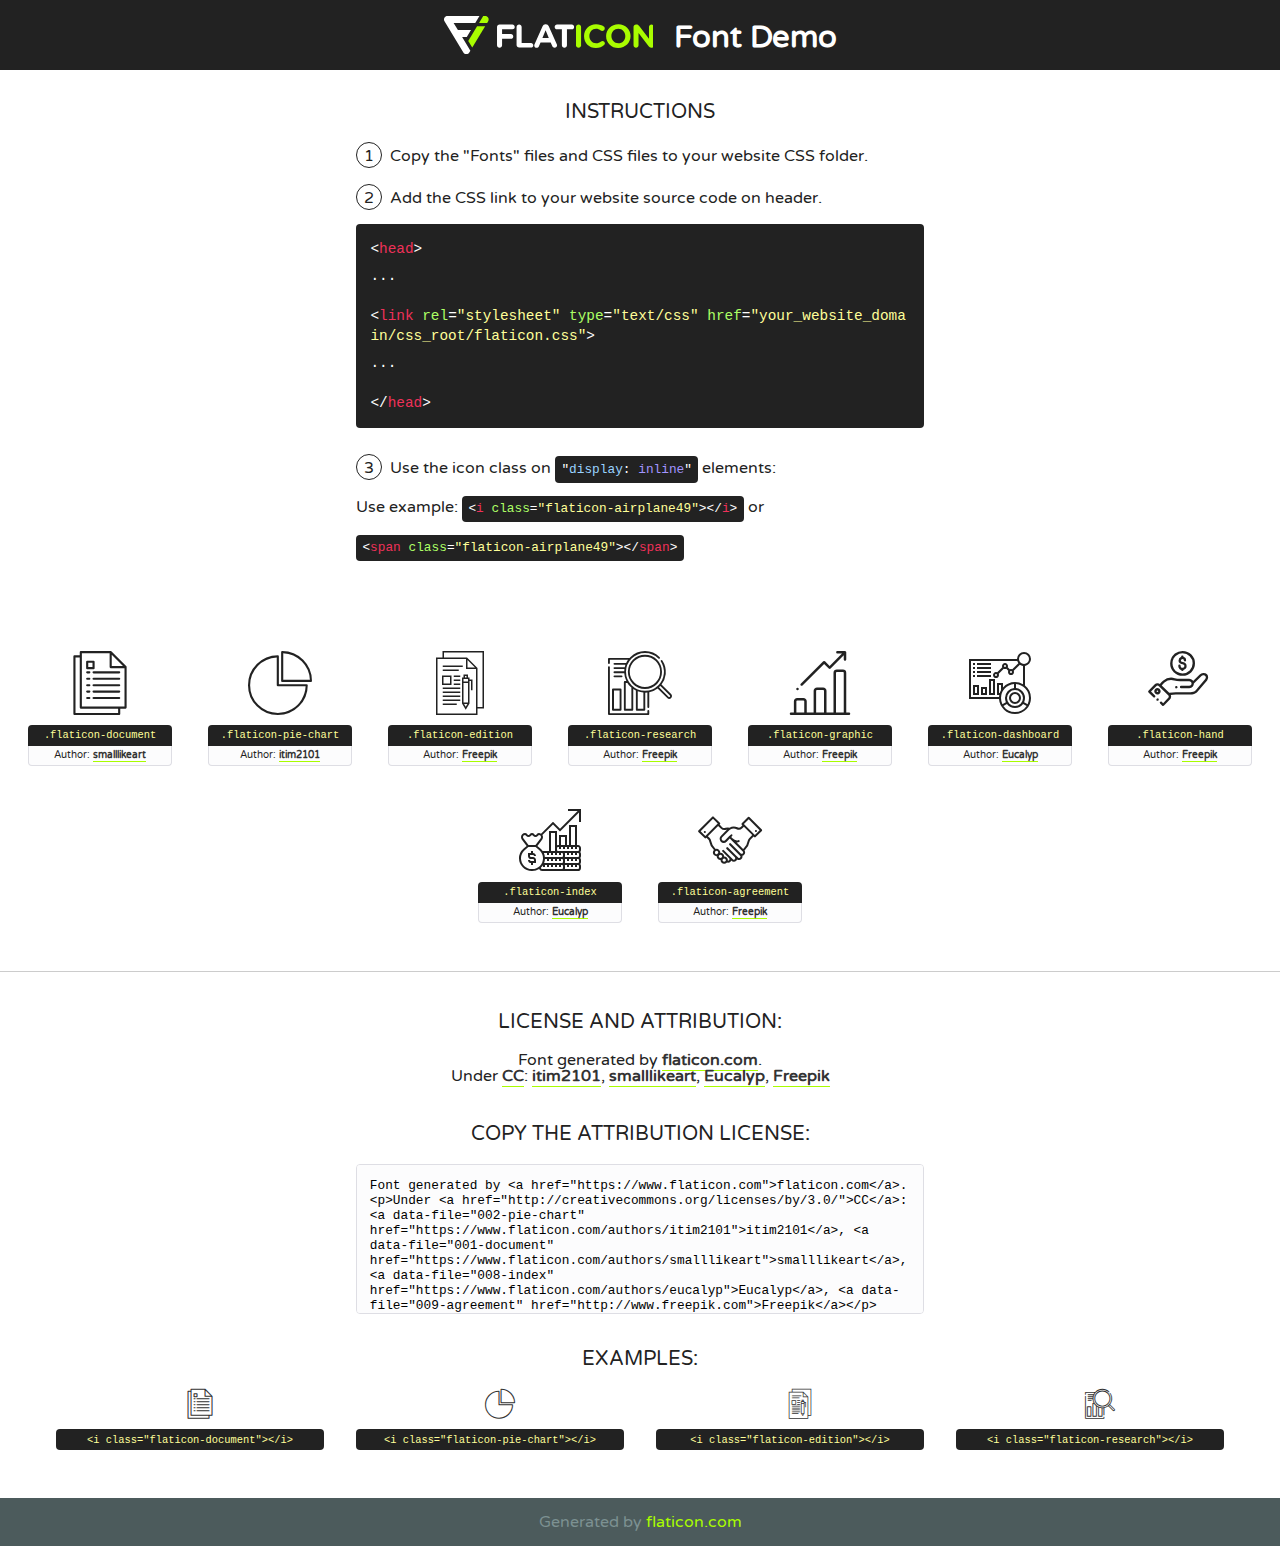
<file: font-flaticon/flaticon.html>
<!DOCTYPE html>
<!--
  Flaticon icon font: Flaticon
  Creation date: 28/06/2020 08:12
-->
<html>
<!DOCTYPE html>
<html>

<head>
    <title>Flaticon WebFont</title>
    <link href="http://fonts.googleapis.com/css?family=Varela+Round" rel="stylesheet" type="text/css" />
    <link rel="stylesheet" type="text/css" href="flaticon.css">
    <meta charset="UTF-8">
    <style>
    html, body, div, span, applet, object, iframe,
    h1, h2, h3, h4, h5, h6, p, blockquote, pre,
    a, abbr, acronym, address, big, cite, code,
    del, dfn, em, img, ins, kbd, q, s, samp,
    small, strike, strong, sub, sup, tt, var,
    b, u, i, center,
    dl, dt, dd, ol, ul, li,
    fieldset, form, label, legend,
    table, caption, tbody, tfoot, thead, tr, th, td,
    article, aside, canvas, details, embed, 
    figure, figcaption, footer, header, hgroup, 
    menu, nav, output, ruby, section, summary,
    time, mark, audio, video {
        margin: 0;
        padding: 0;
        border: 0;
        font-size: 100%;
        font: inherit;
        vertical-align: baseline;
    }
    /* HTML5 display-role reset for older browsers */
    article, aside, details, figcaption, figure, 
    footer, header, hgroup, menu, nav, section {
        display: block;
    }
    body {
        line-height: 1;
    }
    ol, ul {
        list-style: none;
    }
    blockquote, q {
        quotes: none;
    }
    blockquote:before, blockquote:after,
    q:before, q:after {
        content: '';
        content: none;
    }
    table {
        border-collapse: collapse;
        border-spacing: 0;
    }
    body {
        font-family: 'Varela Round', Helvetica, Arial, sans-serif;
        font-size: 16px;
        color: #222;
    }
    a {
        color: #333;
        border-bottom: 1px solid #a9fd00;
        font-weight: bold;
        text-decoration: none;
    }
    * {
        -moz-box-sizing: border-box;
        -webkit-box-sizing: border-box;
        box-sizing: border-box;
        margin: 0;
        padding: 0;
    }
    [class^="flaticon-"]:before, [class*=" flaticon-"]:before, [class^="flaticon-"]:after, [class*=" flaticon-"]:after {
        font-family: Flaticon;
        font-size: 30px;
        font-style: normal;
        margin-left: 20px;
        color: #333;
    }
    .wrapper {
        max-width: 600px;
        margin: auto;
        padding: 0 1em;
    }
    .title {
        font-size: 1.25em;
        text-align: center;
        margin-bottom: 1em;
        text-transform: uppercase;
    }
    header {
        text-align: center;
        background-color: #222;
        color: #fff;
        padding: 1em;
    }
    header .logo {
        width: 210px;
        height: 38px;
        display: inline-block;
        vertical-align: middle;
        margin-right: 1em;
        border: none;
    }
    header strong {
        font-size: 1.95em;
        font-weight: bold;
        vertical-align: middle;
        margin-top: 5px;
        display: inline-block;
    }
    .demo {
        margin: 2em auto;
        line-height: 1.25em;
    }
    .demo ul li {
        margin-bottom: 1em;
    }
    .demo ul li .num {
        color: #222;
        border-radius: 20px;
        display: inline-block;
        width: 26px;
        padding: 3px;
        height: 26px;
        text-align: center;
        margin-right: 0.5em;
        border: 1px solid #222;
    }
    .demo ul li code {
        background-color: #222;
        border-radius: 4px;
        padding: 0.25em 0.5em;
        display: inline-block;
        color: #fff;
        font-family: Consolas,Monaco,Lucida Console,Liberation Mono,DejaVu Sans Mono,Bitstream Vera Sans Mono,Courier New, monospace;
        font-weight: lighter;
        margin-top: 1em;
        font-size: 0.8em;
        word-break: break-all;
    }
    .demo ul li code.big {
        padding: 1em;
        font-size: 0.9em;
    }
    .demo ul li code .red {
        color: #EF3159;
    }
    .demo ul li code .green {
        color: #ACFF65;
    }
    .demo ul li code .yellow {
        color: #FFFF99;
    }
    .demo ul li code .blue {
        color: #99D3FF;
    }
    .demo ul li code .purple {
        color: #A295FF;
    }
    .demo ul li code .dots {
        margin-top: 0.5em;
        display: block;
    }
    #glyphs {
        border-bottom: 1px solid #ccc;
        padding: 2em 0;
        text-align: center;
    }
    .glyph {
        display: inline-block;
        width: 9em;
        margin: 1em;
        text-align: center;
        vertical-align: top;
        background: #FFF;
    }
    .glyph .glyph-icon {
        padding: 10px;
        display: block;
        font-family:"Flaticon";
        font-size: 64px;
        line-height: 1;
    }
    .glyph .glyph-icon:before {
        font-size: 64px;
        color: #222;
        margin-left: 0;
    }
    .class-name {
        font-size: 0.65em;
        background-color: #222;
        color: #fff;
        border-radius: 4px 4px 0 0;
        padding: 0.5em;
        color: #FFFF99;
        font-family: Consolas,Monaco,Lucida Console,Liberation Mono,DejaVu Sans Mono,Bitstream Vera Sans Mono,Courier New, monospace;
    }
    .author-name {
        font-size: 0.6em;
        background-color: #fcfcfd;
        border: 1px solid #DEDEE4;
        border-top: 0;
        border-radius: 0 0 4px 4px;
        padding: 0.5em;
    }
    .class-name:last-child {
        font-size: 10px;
        color:#888;
    }
    .class-name:last-child a {
        font-size: 10px;
        color:#555;
    }
    .class-name:last-child a:hover {
        color:#a9fd00;
    }
    .glyph > input {
        display: block;
        width: 100px;
        margin: 5px auto;
        text-align: center;
        font-size: 12px;
        cursor: text;
    }
    .glyph > input.icon-input {
        font-family:"Flaticon";
        font-size: 16px;
        margin-bottom: 10px;
    }
    .attribution .title {
        margin-top: 2em;
    }
    .attribution textarea {
        background-color: #fcfcfd;
        padding: 1em;
        border: none;
        box-shadow: none;
        border: 1px solid #DEDEE4;
        border-radius: 4px;
        resize: none;
        width: 100%;
        height: 150px;
        font-size: 0.8em;
        font-family: Consolas,Monaco,Lucida Console,Liberation Mono,DejaVu Sans Mono,Bitstream Vera Sans Mono,Courier New, monospace;
        -webkit-appearance: none;
    }
    .iconsuse {
        margin: 2em auto;
        text-align: center;
        max-width: 1200px;
    }
    .iconsuse:after {
        content: '';
        display: table;
        clear: both;
    }
    .iconsuse .image {
        float: left;
        width: 25%;
        padding: 0 1em;
    }
    .iconsuse .image p {
        margin-bottom: 1em;
    }
    .iconsuse .image span {
        display: block;
        font-size: 0.65em;
        background-color: #222;
        color: #fff;
        border-radius: 4px;
        padding: 0.5em;
        color: #FFFF99;
        margin-top: 1em;
        font-family: Consolas,Monaco,Lucida Console,Liberation Mono,DejaVu Sans Mono,Bitstream Vera Sans Mono,Courier New, monospace;
    }
    #footer {
        text-align: center;
        background-color: #4C5B5C;
        color: #7c9192;
        padding: 1em;
    }
    #footer a {
        border: none;
        color: #a9fd00;
        font-weight: normal;
    }
    @media (max-width: 960px) {
        .iconsuse .image {
            width: 50%;
        }
    }
    @media (max-width: 560px) {
        .iconsuse .image {
            width: 100%;
        }
    }
    </style>
</head>

<body class="characters-off">

    <header>
        <a href="https://www.flaticon.com" target="_blank" class="logo">
            <svg version="1.1" xmlns="http://www.w3.org/2000/svg" xmlns:xlink="http://www.w3.org/1999/xlink" xmlns:a="http://ns.adobe.com/AdobeSVGViewerExtensions/3.0/" viewBox="0 0 560.875 102.036" enable-background="new 0 0 560.875 102.036" xml:space="preserve">
                <defs>
                </defs>
                <g>
                    <g class="letters">
                        <path fill="#ffffff" d="M141.596,29.675c0-3.777,2.985-6.767,6.764-6.767h34.438c3.426,0,6.15,2.728,6.15,6.15
                        c0,3.43-2.724,6.149-6.15,6.149h-27.674v13.091h23.719c3.429,0,6.151,2.724,6.151,6.15c0,3.43-2.723,6.149-6.151,6.149h-23.719
                        v17.574c0,3.773-2.986,6.761-6.764,6.761c-3.779,0-6.764-2.989-6.764-6.761V29.675z"></path>
                        <path fill="#ffffff" d="M193.844,29.149c0-3.781,2.985-6.767,6.764-6.767c3.776,0,6.763,2.985,6.763,6.767v42.957h25.039
                        c3.426,0,6.149,2.726,6.149,6.153c0,3.425-2.723,6.15-6.149,6.15h-31.802c-3.779,0-6.764-2.986-6.764-6.768V29.149z"></path>
                        <path fill="#ffffff" d="M241.891,75.71l21.438-48.407c1.492-3.341,4.215-5.357,7.906-5.357h0.792
                        c3.686,0,6.323,2.017,7.815,5.357l21.439,48.407c0.436,0.967,0.701,1.845,0.701,2.723c0,3.602-2.809,6.501-6.414,6.501
                        c-3.161,0-5.269-1.845-6.499-4.655l-4.132-9.661h-27.059l-4.301,10.102c-1.144,2.631-3.426,4.214-6.237,4.214
                        c-3.517,0-6.24-2.81-6.24-6.325C241.1,77.64,241.451,76.677,241.891,75.71z M279.932,58.666l-8.521-20.297l-8.526,20.297H279.932
                        z"></path>
                        <path fill="#ffffff" d="M314.864,35.387H301.86c-3.429,0-6.239-2.813-6.239-6.238c0-3.429,2.811-6.24,6.239-6.24h39.533
                        c3.426,0,6.237,2.811,6.237,6.24c0,3.425-2.811,6.238-6.237,6.238h-13.001v42.785c0,3.773-2.99,6.761-6.764,6.761
                        c-3.779,0-6.764-2.989-6.764-6.761V35.387z"></path>
                        <path fill="#A9FD00" d="M352.615,29.149c0-3.781,2.985-6.767,6.767-6.767c3.774,0,6.761,2.985,6.761,6.767v49.024
                        c0,3.773-2.987,6.761-6.761,6.761c-3.781,0-6.767-2.989-6.767-6.761V29.149z"></path>
                        <path fill="#A9FD00" d="M374.132,53.836v-0.179c0-17.481,13.178-31.801,32.065-31.801c9.22,0,15.459,2.458,20.557,6.238
                        c1.402,1.054,2.637,2.985,2.637,5.357c0,3.692-2.985,6.59-6.681,6.59c-1.845,0-3.071-0.702-4.044-1.319
                        c-3.776-2.813-7.729-4.393-12.562-4.393c-10.364,0-17.831,8.611-17.831,19.154v0.173c0,10.542,7.291,19.329,17.831,19.329
                        c5.715,0,9.492-1.756,13.359-4.834c1.049-0.874,2.458-1.491,4.039-1.491c3.429,0,6.325,2.813,6.325,6.236
                        c0,2.106-1.056,3.78-2.282,4.834c-5.539,4.834-12.036,7.733-21.878,7.733C387.572,85.464,374.132,71.493,374.132,53.836z"></path>
                        <path fill="#A9FD00" d="M433.009,53.836v-0.179c0-17.481,13.79-31.801,32.766-31.801c18.981,0,32.592,14.143,32.592,31.628v0.173
                        c0,17.483-13.785,31.807-32.769,31.807C446.625,85.464,433.009,71.32,433.009,53.836z M484.224,53.836v-0.179
                        c0-10.539-7.725-19.326-18.626-19.326c-10.893,0-18.449,8.611-18.449,19.154v0.173c0,10.542,7.73,19.329,18.626,19.329
                        C476.676,72.986,484.224,64.378,484.224,53.836z"></path>
                        <path fill="#A9FD00" d="M506.233,29.321c0-3.774,2.99-6.763,6.767-6.763h1.401c3.252,0,5.183,1.583,7.029,3.953l26.093,34.265
                        V29.059c0-3.692,2.99-6.677,6.681-6.677c3.683,0,6.671,2.985,6.671,6.677v48.934c0,3.78-2.987,6.765-6.764,6.765h-0.436
                        c-3.257,0-5.188-1.581-7.034-3.953l-27.056-35.492v32.944c0,3.687-2.985,6.676-6.678,6.676c-3.683,0-6.673-2.989-6.673-6.676
                        V29.321z"></path>
                    </g>
                    <g class="insignia">
                        <path fill="#ffffff" d="M48.372,56.137h12.517l11.156-18.537H37.186L25.688,18.539h57.825L94.668,0H9.271
                        C5.925,0,2.842,1.801,1.198,4.716c-1.644,2.907-1.593,6.482,0.134,9.343l50.38,83.501c1.678,2.781,4.689,4.476,7.938,4.476
                        c3.246,0,6.257-1.695,7.935-4.476l2.898-4.804L48.372,56.137z"></path>
                        <g class="i">
                            <path fill="#A9FD00" d="M93.575,18.539h0.031v0.004l21.652,0.004l2.705-4.488c1.727-2.861,1.778-6.436,0.133-9.343
                            C116.454,1.801,113.371,0,110.026,0h-5.294L93.575,18.539z"></path>
                            <polygon fill="#A9FD00" points="88.291,27.356 64.725,66.486 75.519,84.404 109.942,27.356"></polygon>
                        </g>
                    </g>
                </g>
            </svg>
        </a>
        <strong>Font Demo</strong>
    </header>


    <section class="demo wrapper">

        <p class="title">Instructions</p>

        <ul>
            <li>
                <span class="num">1</span>Copy the "Fonts" files and CSS files to your website CSS folder.
            </li>
            <li>
                <span class="num">2</span>Add the CSS link to your website source code on header.
                <code class="big">
                    &lt;<span class="red">head</span>&gt;
                    <br/><span class="dots">...</span>
                    <br/>&lt;<span class="red">link</span> <span class="green">rel</span>=<span class="yellow">"stylesheet"</span> <span class="green">type</span>=<span class="yellow">"text/css"</span> <span class="green">href</span>=<span class="yellow">"your_website_domain/css_root/flaticon.css"</span>&gt;
                    <br/><span class="dots">...</span>
                    <br/>&lt;/<span class="red">head</span>&gt;
                </code>
            </li>

            <li>
                <p>
                    <span class="num">3</span>Use the icon class on <code>"<span class="blue">display</span>:<span class="purple"> inline</span>"</code> elements:
                    <br />
                    Use example: <code>&lt;<span class="red">i</span> <span class="green">class</span>=<span class="yellow">&quot;flaticon-airplane49&quot;</span>&gt;&lt;/<span class="red">i</span>&gt;</code> or <code>&lt;<span class="red">span</span> <span class="green">class</span>=<span class="yellow">&quot;flaticon-airplane49&quot;</span>&gt;&lt;/<span class="red">span</span>&gt;</code>
            </li>
        </ul>

    </section>




   <section id="glyphs">          
    
      
        <div class="glyph"><div class="glyph-icon flaticon-document"></div>
            <div class="class-name">.flaticon-document</div>
            <div class="author-name">Author: <a data-file="001-document" href="https://www.flaticon.com/authors/smalllikeart">smalllikeart</a> </div> 
        </div>        
        
        <div class="glyph"><div class="glyph-icon flaticon-pie-chart"></div>
            <div class="class-name">.flaticon-pie-chart</div>
            <div class="author-name">Author: <a data-file="002-pie-chart" href="https://www.flaticon.com/authors/itim2101">itim2101</a> </div> 
        </div>        
        
        <div class="glyph"><div class="glyph-icon flaticon-edition"></div>
            <div class="class-name">.flaticon-edition</div>
            <div class="author-name">Author: <a data-file="003-edition" href="http://www.freepik.com">Freepik</a> </div> 
        </div>        
        
        <div class="glyph"><div class="glyph-icon flaticon-research"></div>
            <div class="class-name">.flaticon-research</div>
            <div class="author-name">Author: <a data-file="004-research" href="http://www.freepik.com">Freepik</a> </div> 
        </div>        
        
        <div class="glyph"><div class="glyph-icon flaticon-graphic"></div>
            <div class="class-name">.flaticon-graphic</div>
            <div class="author-name">Author: <a data-file="005-graphic" href="http://www.freepik.com">Freepik</a> </div> 
        </div>        
        
        <div class="glyph"><div class="glyph-icon flaticon-dashboard"></div>
            <div class="class-name">.flaticon-dashboard</div>
            <div class="author-name">Author: <a data-file="006-dashboard" href="https://www.flaticon.com/authors/eucalyp">Eucalyp</a> </div> 
        </div>        
        
        <div class="glyph"><div class="glyph-icon flaticon-hand"></div>
            <div class="class-name">.flaticon-hand</div>
            <div class="author-name">Author: <a data-file="007-hand" href="http://www.freepik.com">Freepik</a> </div> 
        </div>        
        
        <div class="glyph"><div class="glyph-icon flaticon-index"></div>
            <div class="class-name">.flaticon-index</div>
            <div class="author-name">Author: <a data-file="008-index" href="https://www.flaticon.com/authors/eucalyp">Eucalyp</a> </div> 
        </div>        
        
        <div class="glyph"><div class="glyph-icon flaticon-agreement"></div>
            <div class="class-name">.flaticon-agreement</div>
            <div class="author-name">Author: <a data-file="009-agreement" href="http://www.freepik.com">Freepik</a> </div> 
        </div>        
        

    </section>



    <section class="attribution wrapper"   style="text-align:center;">

      <div class="title">License and attribution:</div><div class="attrDiv">Font generated by <a href="https://www.flaticon.com">flaticon.com</a>. <div><p>Under <a href="http://creativecommons.org/licenses/by/3.0/">CC</a>: <a data-file="002-pie-chart" href="https://www.flaticon.com/authors/itim2101">itim2101</a>, <a data-file="001-document" href="https://www.flaticon.com/authors/smalllikeart">smalllikeart</a>, <a data-file="008-index" href="https://www.flaticon.com/authors/eucalyp">Eucalyp</a>, <a data-file="009-agreement" href="http://www.freepik.com">Freepik</a></p>  </div>
      </div>
      <div class="title">Copy the Attribution License:</div>

    <textarea onclick="this.focus();this.select();">Font generated by &lt;a href=&quot;https://www.flaticon.com&quot;&gt;flaticon.com&lt;/a&gt;. <p>Under <a href="http://creativecommons.org/licenses/by/3.0/">CC</a>: <a data-file="002-pie-chart" href="https://www.flaticon.com/authors/itim2101">itim2101</a>, <a data-file="001-document" href="https://www.flaticon.com/authors/smalllikeart">smalllikeart</a>, <a data-file="008-index" href="https://www.flaticon.com/authors/eucalyp">Eucalyp</a>, <a data-file="009-agreement" href="http://www.freepik.com">Freepik</a></p>  
     </textarea>

    </section>

    <section class="iconsuse">

          <div class="title">Examples:</div>            
             
            <div class="image">
                <p>
                    <i class="glyph-icon flaticon-document"></i> 
                    <span>&lt;i class=&quot;flaticon-document&quot;&gt;&lt;/i&gt;</span>
                </p>
            </div>
            
            <div class="image">
                <p>
                    <i class="glyph-icon flaticon-pie-chart"></i> 
                    <span>&lt;i class=&quot;flaticon-pie-chart&quot;&gt;&lt;/i&gt;</span>
                </p>
            </div>
            
            <div class="image">
                <p>
                    <i class="glyph-icon flaticon-edition"></i> 
                    <span>&lt;i class=&quot;flaticon-edition&quot;&gt;&lt;/i&gt;</span>
                </p>
            </div>
            
            <div class="image">
                <p>
                    <i class="glyph-icon flaticon-research"></i> 
                    <span>&lt;i class=&quot;flaticon-research&quot;&gt;&lt;/i&gt;</span>
                </p>
            </div>
                       
        </div>
                            
    </section>

<div id="footer">
    <div>Generated by <a href="https://www.flaticon.com">flaticon.com</a>
    </div>
</div>



</body>
</html>
</file>
<file: font-flaticon/flaticon.css>
/*
  	Flaticon icon font: Flaticon
  	Creation date: 28/06/2020 08:12
  	*/

@font-face {
  font-family: "Flaticon";
  src: url("./Flaticon.eot");
  src: url("./Flaticon.eot?#iefix") format("embedded-opentype"),
       url("./Flaticon.woff2") format("woff2"),
       url("./Flaticon.woff") format("woff"),
       url("./Flaticon.ttf") format("truetype"),
       url("./Flaticon.svg#Flaticon") format("svg");
  font-weight: normal;
  font-style: normal;
}

@media screen and (-webkit-min-device-pixel-ratio:0) {
  @font-face {
    font-family: "Flaticon";
    src: url("./Flaticon.svg#Flaticon") format("svg");
  }
}

[class^="flaticon-"]:before, [class*=" flaticon-"]:before,
[class^="flaticon-"]:after, [class*=" flaticon-"]:after {   
  font-family: Flaticon;
        font-size: 20px;
font-style: normal;
margin-left: 20px;
}

.flaticon-document:before { content: "\f100"; }
.flaticon-pie-chart:before { content: "\f101"; }
.flaticon-edition:before { content: "\f102"; }
.flaticon-research:before { content: "\f103"; }
.flaticon-graphic:before { content: "\f104"; }
.flaticon-dashboard:before { content: "\f105"; }
.flaticon-hand:before { content: "\f106"; }
.flaticon-index:before { content: "\f107"; }
.flaticon-agreement:before { content: "\f108"; }
</file>
